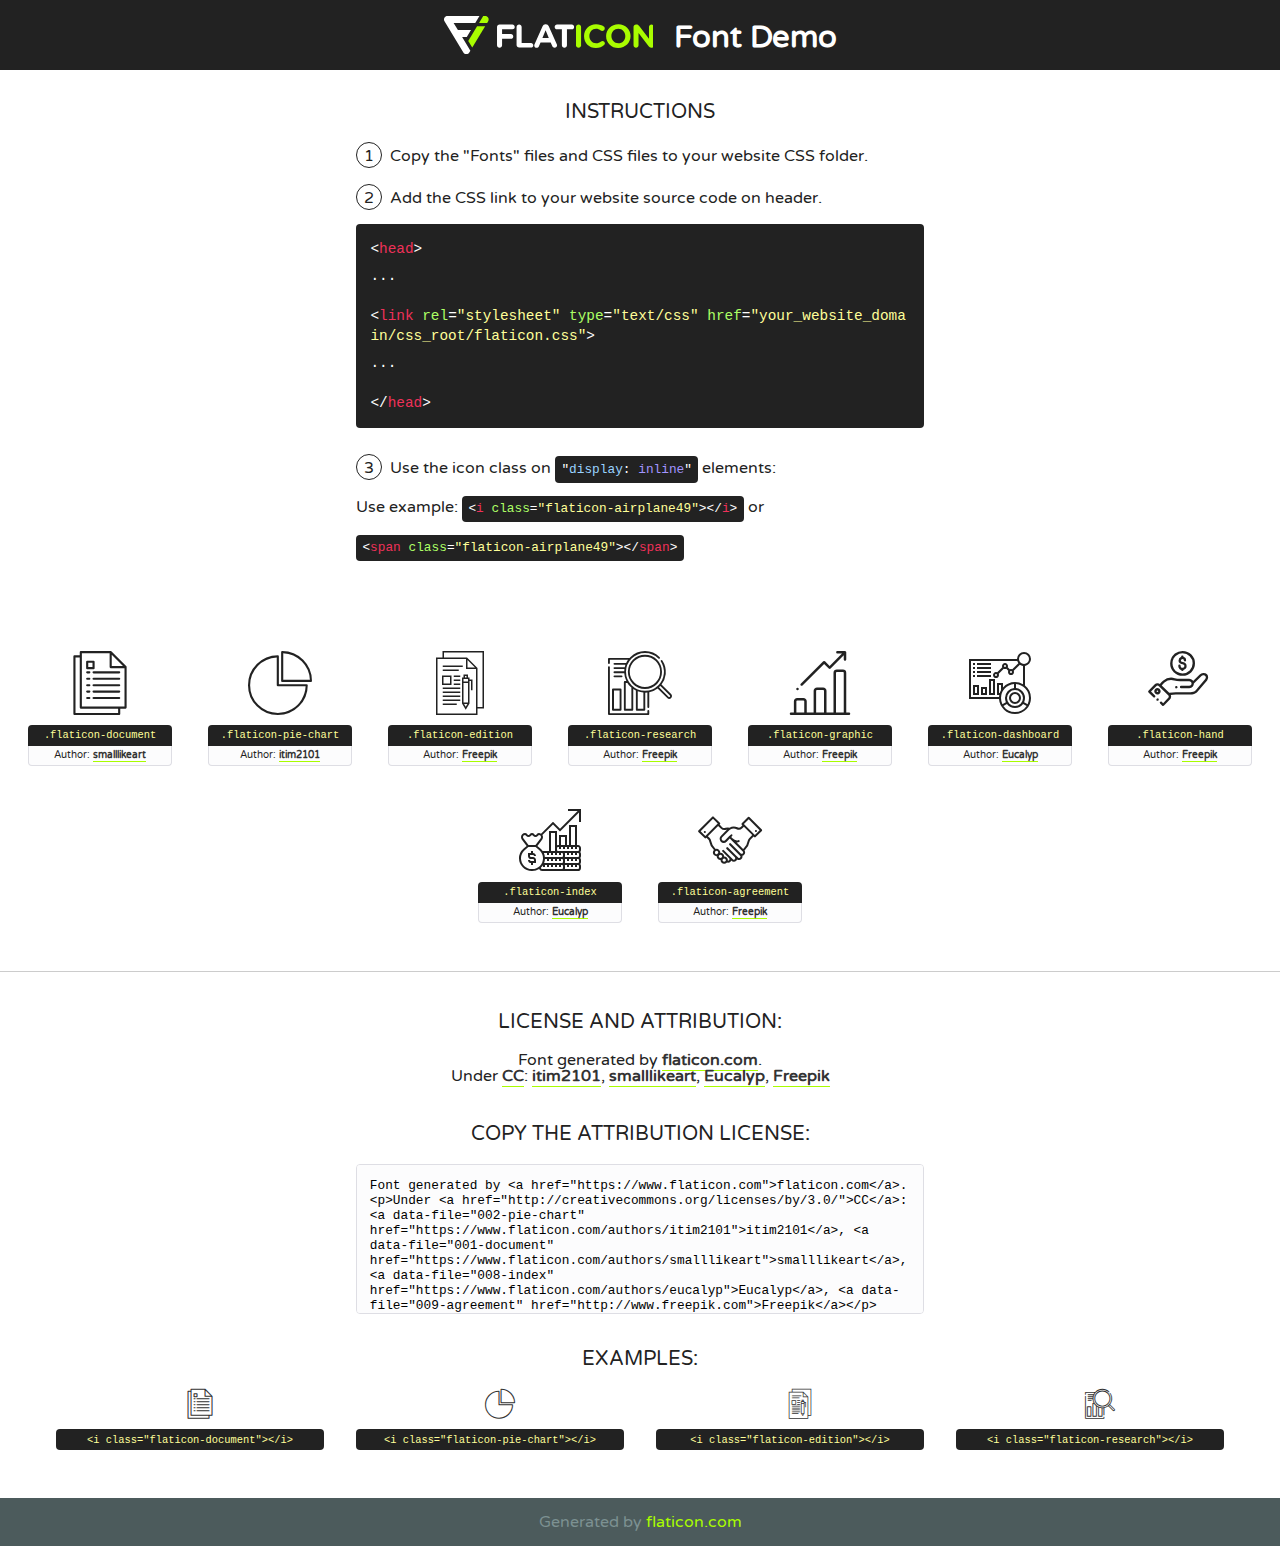
<file: font-flaticon/flaticon.html>
<!DOCTYPE html>
<!--
  Flaticon icon font: Flaticon
  Creation date: 28/06/2020 08:12
-->
<html>
<!DOCTYPE html>
<html>

<head>
    <title>Flaticon WebFont</title>
    <link href="http://fonts.googleapis.com/css?family=Varela+Round" rel="stylesheet" type="text/css" />
    <link rel="stylesheet" type="text/css" href="flaticon.css">
    <meta charset="UTF-8">
    <style>
    html, body, div, span, applet, object, iframe,
    h1, h2, h3, h4, h5, h6, p, blockquote, pre,
    a, abbr, acronym, address, big, cite, code,
    del, dfn, em, img, ins, kbd, q, s, samp,
    small, strike, strong, sub, sup, tt, var,
    b, u, i, center,
    dl, dt, dd, ol, ul, li,
    fieldset, form, label, legend,
    table, caption, tbody, tfoot, thead, tr, th, td,
    article, aside, canvas, details, embed, 
    figure, figcaption, footer, header, hgroup, 
    menu, nav, output, ruby, section, summary,
    time, mark, audio, video {
        margin: 0;
        padding: 0;
        border: 0;
        font-size: 100%;
        font: inherit;
        vertical-align: baseline;
    }
    /* HTML5 display-role reset for older browsers */
    article, aside, details, figcaption, figure, 
    footer, header, hgroup, menu, nav, section {
        display: block;
    }
    body {
        line-height: 1;
    }
    ol, ul {
        list-style: none;
    }
    blockquote, q {
        quotes: none;
    }
    blockquote:before, blockquote:after,
    q:before, q:after {
        content: '';
        content: none;
    }
    table {
        border-collapse: collapse;
        border-spacing: 0;
    }
    body {
        font-family: 'Varela Round', Helvetica, Arial, sans-serif;
        font-size: 16px;
        color: #222;
    }
    a {
        color: #333;
        border-bottom: 1px solid #a9fd00;
        font-weight: bold;
        text-decoration: none;
    }
    * {
        -moz-box-sizing: border-box;
        -webkit-box-sizing: border-box;
        box-sizing: border-box;
        margin: 0;
        padding: 0;
    }
    [class^="flaticon-"]:before, [class*=" flaticon-"]:before, [class^="flaticon-"]:after, [class*=" flaticon-"]:after {
        font-family: Flaticon;
        font-size: 30px;
        font-style: normal;
        margin-left: 20px;
        color: #333;
    }
    .wrapper {
        max-width: 600px;
        margin: auto;
        padding: 0 1em;
    }
    .title {
        font-size: 1.25em;
        text-align: center;
        margin-bottom: 1em;
        text-transform: uppercase;
    }
    header {
        text-align: center;
        background-color: #222;
        color: #fff;
        padding: 1em;
    }
    header .logo {
        width: 210px;
        height: 38px;
        display: inline-block;
        vertical-align: middle;
        margin-right: 1em;
        border: none;
    }
    header strong {
        font-size: 1.95em;
        font-weight: bold;
        vertical-align: middle;
        margin-top: 5px;
        display: inline-block;
    }
    .demo {
        margin: 2em auto;
        line-height: 1.25em;
    }
    .demo ul li {
        margin-bottom: 1em;
    }
    .demo ul li .num {
        color: #222;
        border-radius: 20px;
        display: inline-block;
        width: 26px;
        padding: 3px;
        height: 26px;
        text-align: center;
        margin-right: 0.5em;
        border: 1px solid #222;
    }
    .demo ul li code {
        background-color: #222;
        border-radius: 4px;
        padding: 0.25em 0.5em;
        display: inline-block;
        color: #fff;
        font-family: Consolas,Monaco,Lucida Console,Liberation Mono,DejaVu Sans Mono,Bitstream Vera Sans Mono,Courier New, monospace;
        font-weight: lighter;
        margin-top: 1em;
        font-size: 0.8em;
        word-break: break-all;
    }
    .demo ul li code.big {
        padding: 1em;
        font-size: 0.9em;
    }
    .demo ul li code .red {
        color: #EF3159;
    }
    .demo ul li code .green {
        color: #ACFF65;
    }
    .demo ul li code .yellow {
        color: #FFFF99;
    }
    .demo ul li code .blue {
        color: #99D3FF;
    }
    .demo ul li code .purple {
        color: #A295FF;
    }
    .demo ul li code .dots {
        margin-top: 0.5em;
        display: block;
    }
    #glyphs {
        border-bottom: 1px solid #ccc;
        padding: 2em 0;
        text-align: center;
    }
    .glyph {
        display: inline-block;
        width: 9em;
        margin: 1em;
        text-align: center;
        vertical-align: top;
        background: #FFF;
    }
    .glyph .glyph-icon {
        padding: 10px;
        display: block;
        font-family:"Flaticon";
        font-size: 64px;
        line-height: 1;
    }
    .glyph .glyph-icon:before {
        font-size: 64px;
        color: #222;
        margin-left: 0;
    }
    .class-name {
        font-size: 0.65em;
        background-color: #222;
        color: #fff;
        border-radius: 4px 4px 0 0;
        padding: 0.5em;
        color: #FFFF99;
        font-family: Consolas,Monaco,Lucida Console,Liberation Mono,DejaVu Sans Mono,Bitstream Vera Sans Mono,Courier New, monospace;
    }
    .author-name {
        font-size: 0.6em;
        background-color: #fcfcfd;
        border: 1px solid #DEDEE4;
        border-top: 0;
        border-radius: 0 0 4px 4px;
        padding: 0.5em;
    }
    .class-name:last-child {
        font-size: 10px;
        color:#888;
    }
    .class-name:last-child a {
        font-size: 10px;
        color:#555;
    }
    .class-name:last-child a:hover {
        color:#a9fd00;
    }
    .glyph > input {
        display: block;
        width: 100px;
        margin: 5px auto;
        text-align: center;
        font-size: 12px;
        cursor: text;
    }
    .glyph > input.icon-input {
        font-family:"Flaticon";
        font-size: 16px;
        margin-bottom: 10px;
    }
    .attribution .title {
        margin-top: 2em;
    }
    .attribution textarea {
        background-color: #fcfcfd;
        padding: 1em;
        border: none;
        box-shadow: none;
        border: 1px solid #DEDEE4;
        border-radius: 4px;
        resize: none;
        width: 100%;
        height: 150px;
        font-size: 0.8em;
        font-family: Consolas,Monaco,Lucida Console,Liberation Mono,DejaVu Sans Mono,Bitstream Vera Sans Mono,Courier New, monospace;
        -webkit-appearance: none;
    }
    .iconsuse {
        margin: 2em auto;
        text-align: center;
        max-width: 1200px;
    }
    .iconsuse:after {
        content: '';
        display: table;
        clear: both;
    }
    .iconsuse .image {
        float: left;
        width: 25%;
        padding: 0 1em;
    }
    .iconsuse .image p {
        margin-bottom: 1em;
    }
    .iconsuse .image span {
        display: block;
        font-size: 0.65em;
        background-color: #222;
        color: #fff;
        border-radius: 4px;
        padding: 0.5em;
        color: #FFFF99;
        margin-top: 1em;
        font-family: Consolas,Monaco,Lucida Console,Liberation Mono,DejaVu Sans Mono,Bitstream Vera Sans Mono,Courier New, monospace;
    }
    #footer {
        text-align: center;
        background-color: #4C5B5C;
        color: #7c9192;
        padding: 1em;
    }
    #footer a {
        border: none;
        color: #a9fd00;
        font-weight: normal;
    }
    @media (max-width: 960px) {
        .iconsuse .image {
            width: 50%;
        }
    }
    @media (max-width: 560px) {
        .iconsuse .image {
            width: 100%;
        }
    }
    </style>
</head>

<body class="characters-off">

    <header>
        <a href="https://www.flaticon.com" target="_blank" class="logo">
            <svg version="1.1" xmlns="http://www.w3.org/2000/svg" xmlns:xlink="http://www.w3.org/1999/xlink" xmlns:a="http://ns.adobe.com/AdobeSVGViewerExtensions/3.0/" viewBox="0 0 560.875 102.036" enable-background="new 0 0 560.875 102.036" xml:space="preserve">
                <defs>
                </defs>
                <g>
                    <g class="letters">
                        <path fill="#ffffff" d="M141.596,29.675c0-3.777,2.985-6.767,6.764-6.767h34.438c3.426,0,6.15,2.728,6.15,6.15
                        c0,3.43-2.724,6.149-6.15,6.149h-27.674v13.091h23.719c3.429,0,6.151,2.724,6.151,6.15c0,3.43-2.723,6.149-6.151,6.149h-23.719
                        v17.574c0,3.773-2.986,6.761-6.764,6.761c-3.779,0-6.764-2.989-6.764-6.761V29.675z"></path>
                        <path fill="#ffffff" d="M193.844,29.149c0-3.781,2.985-6.767,6.764-6.767c3.776,0,6.763,2.985,6.763,6.767v42.957h25.039
                        c3.426,0,6.149,2.726,6.149,6.153c0,3.425-2.723,6.15-6.149,6.15h-31.802c-3.779,0-6.764-2.986-6.764-6.768V29.149z"></path>
                        <path fill="#ffffff" d="M241.891,75.71l21.438-48.407c1.492-3.341,4.215-5.357,7.906-5.357h0.792
                        c3.686,0,6.323,2.017,7.815,5.357l21.439,48.407c0.436,0.967,0.701,1.845,0.701,2.723c0,3.602-2.809,6.501-6.414,6.501
                        c-3.161,0-5.269-1.845-6.499-4.655l-4.132-9.661h-27.059l-4.301,10.102c-1.144,2.631-3.426,4.214-6.237,4.214
                        c-3.517,0-6.24-2.81-6.24-6.325C241.1,77.64,241.451,76.677,241.891,75.71z M279.932,58.666l-8.521-20.297l-8.526,20.297H279.932
                        z"></path>
                        <path fill="#ffffff" d="M314.864,35.387H301.86c-3.429,0-6.239-2.813-6.239-6.238c0-3.429,2.811-6.24,6.239-6.24h39.533
                        c3.426,0,6.237,2.811,6.237,6.24c0,3.425-2.811,6.238-6.237,6.238h-13.001v42.785c0,3.773-2.99,6.761-6.764,6.761
                        c-3.779,0-6.764-2.989-6.764-6.761V35.387z"></path>
                        <path fill="#A9FD00" d="M352.615,29.149c0-3.781,2.985-6.767,6.767-6.767c3.774,0,6.761,2.985,6.761,6.767v49.024
                        c0,3.773-2.987,6.761-6.761,6.761c-3.781,0-6.767-2.989-6.767-6.761V29.149z"></path>
                        <path fill="#A9FD00" d="M374.132,53.836v-0.179c0-17.481,13.178-31.801,32.065-31.801c9.22,0,15.459,2.458,20.557,6.238
                        c1.402,1.054,2.637,2.985,2.637,5.357c0,3.692-2.985,6.59-6.681,6.59c-1.845,0-3.071-0.702-4.044-1.319
                        c-3.776-2.813-7.729-4.393-12.562-4.393c-10.364,0-17.831,8.611-17.831,19.154v0.173c0,10.542,7.291,19.329,17.831,19.329
                        c5.715,0,9.492-1.756,13.359-4.834c1.049-0.874,2.458-1.491,4.039-1.491c3.429,0,6.325,2.813,6.325,6.236
                        c0,2.106-1.056,3.78-2.282,4.834c-5.539,4.834-12.036,7.733-21.878,7.733C387.572,85.464,374.132,71.493,374.132,53.836z"></path>
                        <path fill="#A9FD00" d="M433.009,53.836v-0.179c0-17.481,13.79-31.801,32.766-31.801c18.981,0,32.592,14.143,32.592,31.628v0.173
                        c0,17.483-13.785,31.807-32.769,31.807C446.625,85.464,433.009,71.32,433.009,53.836z M484.224,53.836v-0.179
                        c0-10.539-7.725-19.326-18.626-19.326c-10.893,0-18.449,8.611-18.449,19.154v0.173c0,10.542,7.73,19.329,18.626,19.329
                        C476.676,72.986,484.224,64.378,484.224,53.836z"></path>
                        <path fill="#A9FD00" d="M506.233,29.321c0-3.774,2.99-6.763,6.767-6.763h1.401c3.252,0,5.183,1.583,7.029,3.953l26.093,34.265
                        V29.059c0-3.692,2.99-6.677,6.681-6.677c3.683,0,6.671,2.985,6.671,6.677v48.934c0,3.78-2.987,6.765-6.764,6.765h-0.436
                        c-3.257,0-5.188-1.581-7.034-3.953l-27.056-35.492v32.944c0,3.687-2.985,6.676-6.678,6.676c-3.683,0-6.673-2.989-6.673-6.676
                        V29.321z"></path>
                    </g>
                    <g class="insignia">
                        <path fill="#ffffff" d="M48.372,56.137h12.517l11.156-18.537H37.186L25.688,18.539h57.825L94.668,0H9.271
                        C5.925,0,2.842,1.801,1.198,4.716c-1.644,2.907-1.593,6.482,0.134,9.343l50.38,83.501c1.678,2.781,4.689,4.476,7.938,4.476
                        c3.246,0,6.257-1.695,7.935-4.476l2.898-4.804L48.372,56.137z"></path>
                        <g class="i">
                            <path fill="#A9FD00" d="M93.575,18.539h0.031v0.004l21.652,0.004l2.705-4.488c1.727-2.861,1.778-6.436,0.133-9.343
                            C116.454,1.801,113.371,0,110.026,0h-5.294L93.575,18.539z"></path>
                            <polygon fill="#A9FD00" points="88.291,27.356 64.725,66.486 75.519,84.404 109.942,27.356"></polygon>
                        </g>
                    </g>
                </g>
            </svg>
        </a>
        <strong>Font Demo</strong>
    </header>


    <section class="demo wrapper">

        <p class="title">Instructions</p>

        <ul>
            <li>
                <span class="num">1</span>Copy the "Fonts" files and CSS files to your website CSS folder.
            </li>
            <li>
                <span class="num">2</span>Add the CSS link to your website source code on header.
                <code class="big">
                    &lt;<span class="red">head</span>&gt;
                    <br/><span class="dots">...</span>
                    <br/>&lt;<span class="red">link</span> <span class="green">rel</span>=<span class="yellow">"stylesheet"</span> <span class="green">type</span>=<span class="yellow">"text/css"</span> <span class="green">href</span>=<span class="yellow">"your_website_domain/css_root/flaticon.css"</span>&gt;
                    <br/><span class="dots">...</span>
                    <br/>&lt;/<span class="red">head</span>&gt;
                </code>
            </li>

            <li>
                <p>
                    <span class="num">3</span>Use the icon class on <code>"<span class="blue">display</span>:<span class="purple"> inline</span>"</code> elements:
                    <br />
                    Use example: <code>&lt;<span class="red">i</span> <span class="green">class</span>=<span class="yellow">&quot;flaticon-airplane49&quot;</span>&gt;&lt;/<span class="red">i</span>&gt;</code> or <code>&lt;<span class="red">span</span> <span class="green">class</span>=<span class="yellow">&quot;flaticon-airplane49&quot;</span>&gt;&lt;/<span class="red">span</span>&gt;</code>
            </li>
        </ul>

    </section>




   <section id="glyphs">          
    
      
        <div class="glyph"><div class="glyph-icon flaticon-document"></div>
            <div class="class-name">.flaticon-document</div>
            <div class="author-name">Author: <a data-file="001-document" href="https://www.flaticon.com/authors/smalllikeart">smalllikeart</a> </div> 
        </div>        
        
        <div class="glyph"><div class="glyph-icon flaticon-pie-chart"></div>
            <div class="class-name">.flaticon-pie-chart</div>
            <div class="author-name">Author: <a data-file="002-pie-chart" href="https://www.flaticon.com/authors/itim2101">itim2101</a> </div> 
        </div>        
        
        <div class="glyph"><div class="glyph-icon flaticon-edition"></div>
            <div class="class-name">.flaticon-edition</div>
            <div class="author-name">Author: <a data-file="003-edition" href="http://www.freepik.com">Freepik</a> </div> 
        </div>        
        
        <div class="glyph"><div class="glyph-icon flaticon-research"></div>
            <div class="class-name">.flaticon-research</div>
            <div class="author-name">Author: <a data-file="004-research" href="http://www.freepik.com">Freepik</a> </div> 
        </div>        
        
        <div class="glyph"><div class="glyph-icon flaticon-graphic"></div>
            <div class="class-name">.flaticon-graphic</div>
            <div class="author-name">Author: <a data-file="005-graphic" href="http://www.freepik.com">Freepik</a> </div> 
        </div>        
        
        <div class="glyph"><div class="glyph-icon flaticon-dashboard"></div>
            <div class="class-name">.flaticon-dashboard</div>
            <div class="author-name">Author: <a data-file="006-dashboard" href="https://www.flaticon.com/authors/eucalyp">Eucalyp</a> </div> 
        </div>        
        
        <div class="glyph"><div class="glyph-icon flaticon-hand"></div>
            <div class="class-name">.flaticon-hand</div>
            <div class="author-name">Author: <a data-file="007-hand" href="http://www.freepik.com">Freepik</a> </div> 
        </div>        
        
        <div class="glyph"><div class="glyph-icon flaticon-index"></div>
            <div class="class-name">.flaticon-index</div>
            <div class="author-name">Author: <a data-file="008-index" href="https://www.flaticon.com/authors/eucalyp">Eucalyp</a> </div> 
        </div>        
        
        <div class="glyph"><div class="glyph-icon flaticon-agreement"></div>
            <div class="class-name">.flaticon-agreement</div>
            <div class="author-name">Author: <a data-file="009-agreement" href="http://www.freepik.com">Freepik</a> </div> 
        </div>        
        

    </section>



    <section class="attribution wrapper"   style="text-align:center;">

      <div class="title">License and attribution:</div><div class="attrDiv">Font generated by <a href="https://www.flaticon.com">flaticon.com</a>. <div><p>Under <a href="http://creativecommons.org/licenses/by/3.0/">CC</a>: <a data-file="002-pie-chart" href="https://www.flaticon.com/authors/itim2101">itim2101</a>, <a data-file="001-document" href="https://www.flaticon.com/authors/smalllikeart">smalllikeart</a>, <a data-file="008-index" href="https://www.flaticon.com/authors/eucalyp">Eucalyp</a>, <a data-file="009-agreement" href="http://www.freepik.com">Freepik</a></p>  </div>
      </div>
      <div class="title">Copy the Attribution License:</div>

    <textarea onclick="this.focus();this.select();">Font generated by &lt;a href=&quot;https://www.flaticon.com&quot;&gt;flaticon.com&lt;/a&gt;. <p>Under <a href="http://creativecommons.org/licenses/by/3.0/">CC</a>: <a data-file="002-pie-chart" href="https://www.flaticon.com/authors/itim2101">itim2101</a>, <a data-file="001-document" href="https://www.flaticon.com/authors/smalllikeart">smalllikeart</a>, <a data-file="008-index" href="https://www.flaticon.com/authors/eucalyp">Eucalyp</a>, <a data-file="009-agreement" href="http://www.freepik.com">Freepik</a></p>  
     </textarea>

    </section>

    <section class="iconsuse">

          <div class="title">Examples:</div>            
             
            <div class="image">
                <p>
                    <i class="glyph-icon flaticon-document"></i> 
                    <span>&lt;i class=&quot;flaticon-document&quot;&gt;&lt;/i&gt;</span>
                </p>
            </div>
            
            <div class="image">
                <p>
                    <i class="glyph-icon flaticon-pie-chart"></i> 
                    <span>&lt;i class=&quot;flaticon-pie-chart&quot;&gt;&lt;/i&gt;</span>
                </p>
            </div>
            
            <div class="image">
                <p>
                    <i class="glyph-icon flaticon-edition"></i> 
                    <span>&lt;i class=&quot;flaticon-edition&quot;&gt;&lt;/i&gt;</span>
                </p>
            </div>
            
            <div class="image">
                <p>
                    <i class="glyph-icon flaticon-research"></i> 
                    <span>&lt;i class=&quot;flaticon-research&quot;&gt;&lt;/i&gt;</span>
                </p>
            </div>
                       
        </div>
                            
    </section>

<div id="footer">
    <div>Generated by <a href="https://www.flaticon.com">flaticon.com</a>
    </div>
</div>



</body>
</html>
</file>
<file: font-flaticon/flaticon.css>
/*
  	Flaticon icon font: Flaticon
  	Creation date: 28/06/2020 08:12
  	*/

@font-face {
  font-family: "Flaticon";
  src: url("./Flaticon.eot");
  src: url("./Flaticon.eot?#iefix") format("embedded-opentype"),
       url("./Flaticon.woff2") format("woff2"),
       url("./Flaticon.woff") format("woff"),
       url("./Flaticon.ttf") format("truetype"),
       url("./Flaticon.svg#Flaticon") format("svg");
  font-weight: normal;
  font-style: normal;
}

@media screen and (-webkit-min-device-pixel-ratio:0) {
  @font-face {
    font-family: "Flaticon";
    src: url("./Flaticon.svg#Flaticon") format("svg");
  }
}

[class^="flaticon-"]:before, [class*=" flaticon-"]:before,
[class^="flaticon-"]:after, [class*=" flaticon-"]:after {   
  font-family: Flaticon;
        font-size: 20px;
font-style: normal;
margin-left: 20px;
}

.flaticon-document:before { content: "\f100"; }
.flaticon-pie-chart:before { content: "\f101"; }
.flaticon-edition:before { content: "\f102"; }
.flaticon-research:before { content: "\f103"; }
.flaticon-graphic:before { content: "\f104"; }
.flaticon-dashboard:before { content: "\f105"; }
.flaticon-hand:before { content: "\f106"; }
.flaticon-index:before { content: "\f107"; }
.flaticon-agreement:before { content: "\f108"; }
</file>
